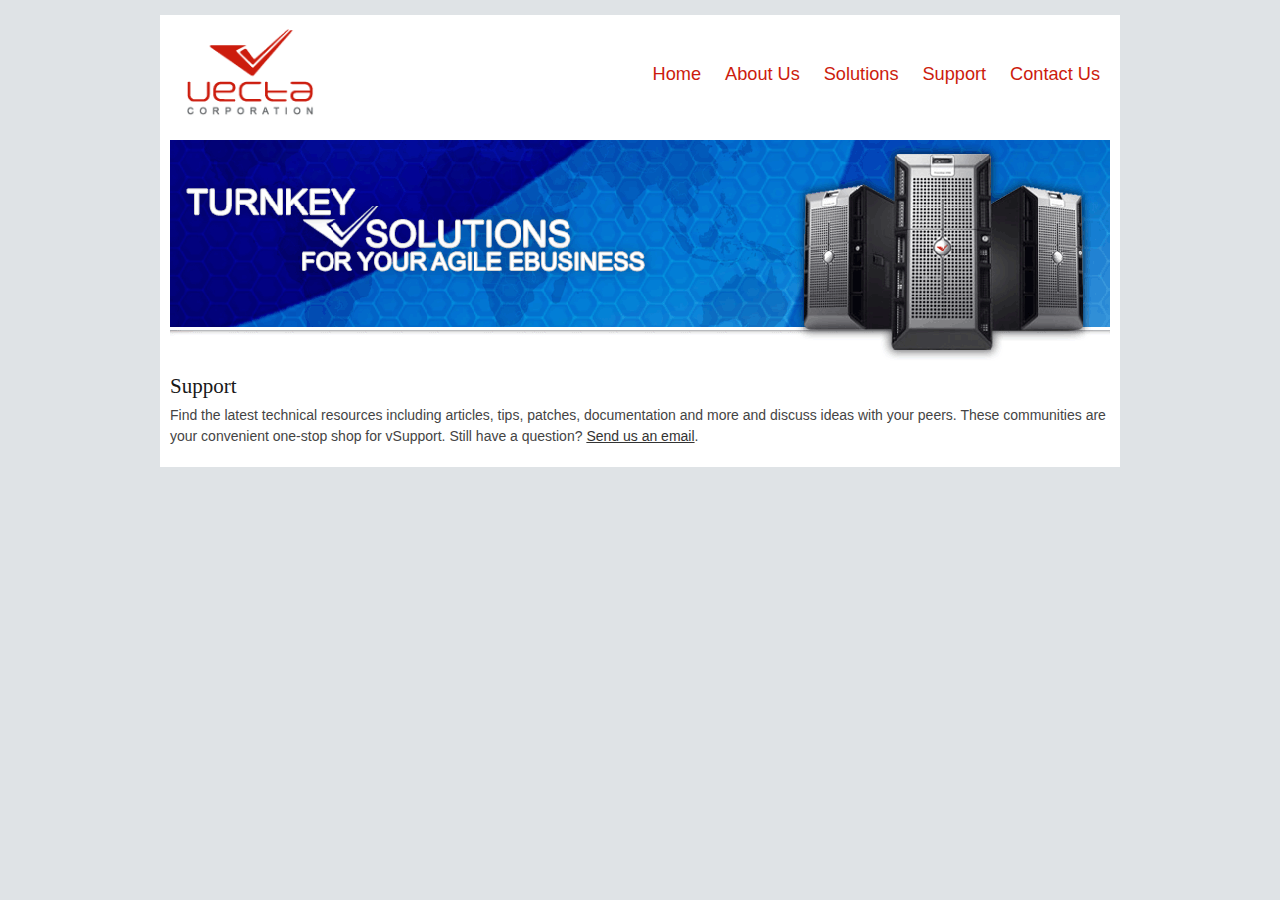
<file: vectacorp/support.html>
<!DOCTYPE html>
<html lang="en">
<head>
	<meta charset="utf-8">
	<title>Welcome to Vecta Corp.</title>
	<meta name="viewport" content="width=device-width, initial-scale=1, maximum-scale=1">
	<link rel="stylesheet" href="css/base.css">
	<link rel="stylesheet" href="css/skeleton.css">
	<link rel="stylesheet" href="css/layout.css">

	<!--[if lt IE 9]>
		<script src="http://html5shim.googlecode.com/svn/trunk/html5.js"></script>
	<![endif]-->

	<script src="http://code.jquery.com/jquery-1.11.0.min.js"></script>
	<script src="js/jquery.mobilemenu.js"></script>
	<script>
		$(document).ready(function(){
			$('#responsive-menu').mobileMenu();
		});
	</script>
</head>
<body>
	<main class="container">
		<figure class="three columns">
			<img src="images/logo.gif" class="scale-with-grid" alt="">
		</figure>
		
		<nav class="thirteen columns">
			<ul id="responsive-menu">
				<li><a href="index.html" title="Best place to start working with us">Home</a></li>
				<li><a href="aboutus.html" title="Get to know us">About Us</a></li>
				<li><a href="solutions.html"  title="Vecta Corp. offers 3 solutions for prospecting, converting and retaining customers">Solutions</a></li>
				<li><a href="support.html"  title="We provide solutions to your issues">Support</a></li>
				<li><a href="contactus.html" title="Great place for us to meet">Contact Us</a></li>
			</ul>
		</nav>
		
		<header class="sixteen columns">
			<img src="images/header.gif" class="scale-with-grid" alt="">
		</header>
		
		<section id="welcome" class="sixteen columns">
			<h4>Support</h4>
			<p>Find the latest technical resources including articles, tips, patches, documentation and more and discuss ideas with your peers. These communities are your convenient one-stop shop for vSupport. Still have a question? <a href="mailto:support@vectacorp.com?Subject=I%20need%20help...">Send us an email</a>.</p>
		</section>
	</main>
</body>
</html>
</file>
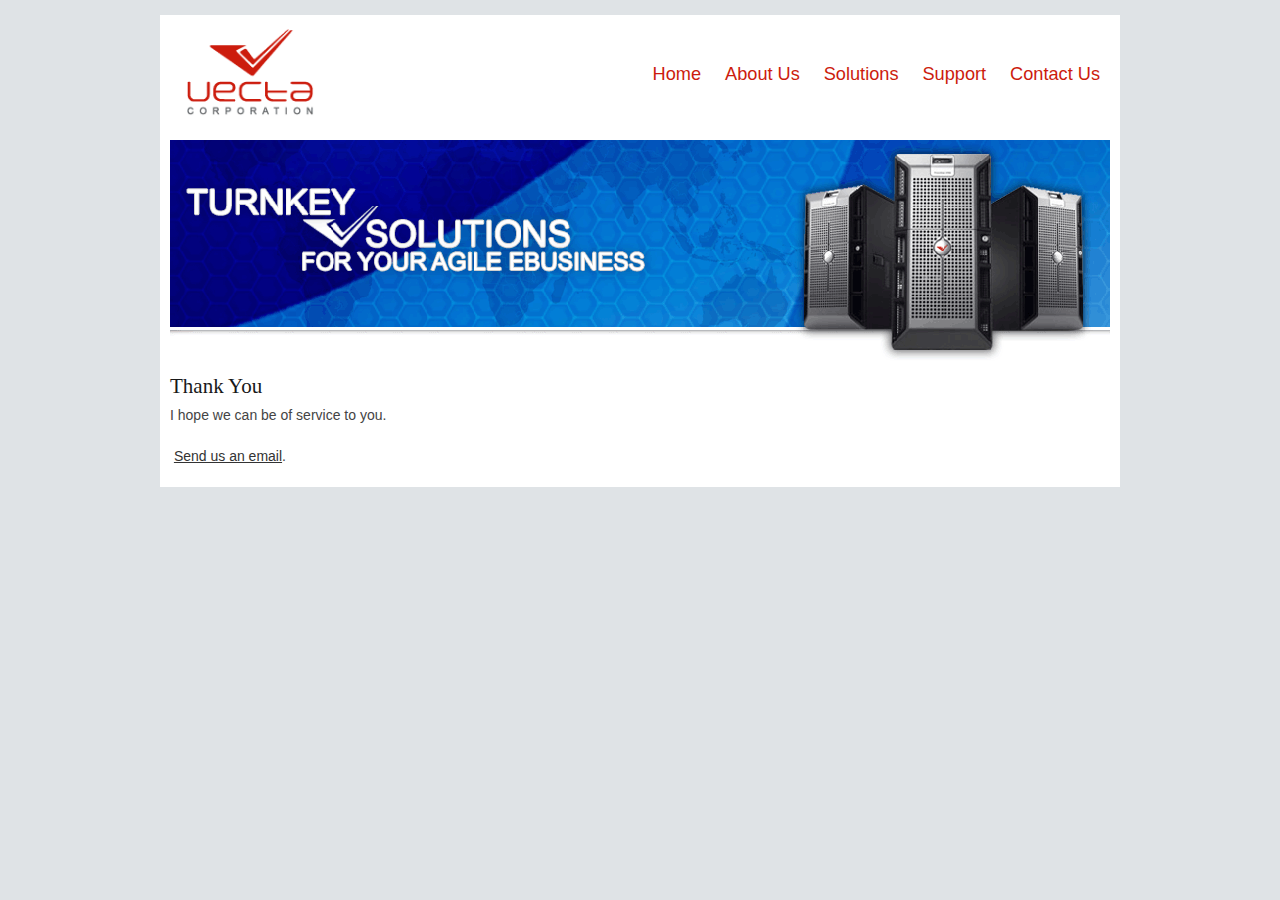
<file: vectacorp/thankyou.html>
<!DOCTYPE html>
<html lang="en">
<head>
	<meta charset="utf-8">
	<title>Welcome to Vecta Corp.</title>
	<meta name="viewport" content="width=device-width, initial-scale=1, maximum-scale=1">
	<link rel="stylesheet" href="css/base.css">
	<link rel="stylesheet" href="css/skeleton.css">
	<link rel="stylesheet" href="css/layout.css">

	<!--[if lt IE 9]>
		<script src="http://html5shim.googlecode.com/svn/trunk/html5.js"></script>
	<![endif]-->

	<script src="http://code.jquery.com/jquery-1.11.0.min.js"></script>
	<script src="js/jquery.mobilemenu.js"></script>
	<script>
		$(document).ready(function(){
			$('#responsive-menu').mobileMenu();
		});
	</script>
</head>
<body>
	<main class="container">
		<figure class="three columns">
			<img src="images/logo.gif" class="scale-with-grid" alt="">
		</figure>
		
		<nav class="thirteen columns">
			<ul id="responsive-menu">
				<li><a href="index.html" title="Best place to start working with us">Home</a></li>
				<li><a href="aboutus.html" title="Get to know us">About Us</a></li>
				<li><a href="solutions.html"  title="Vecta Corp. offers 3 solutions for prospecting, converting and retaining customers">Solutions</a></li>
				<li><a href="support.html"  title="We provide solutions to your issues">Support</a></li>
				<li><a href="contactus.html" title="Great place for us to meet">Contact Us</a></li>
			</ul>
		</nav>
		
		<header class="sixteen columns">
			<img src="images/header.gif" class="scale-with-grid" alt="">
		</header>
		
		<section id="welcome" class="sixteen columns">
			<h4>Thank You</h4>
			<p>I hope we can be of service to you.</p> <p> <a href="mailto:support@vectacorp.com?Subject=I%20need%20help...">Send us an email</a>.</p>
		</section>
	</main>
</body>
</html>
</file>
<file: vectacorp/css/base.css>
/*
* Skeleton V1.2
* Copyright 2011, Dave Gamache
* www.getskeleton.com
* Free to use under the MIT license.
* http://www.opensource.org/licenses/mit-license.php
* 6/20/2012
*/


/* Table of Content
==================================================
	#Reset & Basics
	#Basic Styles
	#Site Styles
	#Typography
	#Links
	#Lists
	#Images
	#Buttons
	#Forms
	#Misc */


/* #Reset & Basics (Inspired by E. Meyers)
================================================== */
	html, body, div, span, applet, object, iframe, h1, h2, h3, h4, h5, h6, p, blockquote, pre, a, abbr, acronym, address, big, cite, code, del, dfn, em, img, ins, kbd, q, s, samp, small, strike, strong, sub, sup, tt, var, b, u, i, center, dl, dt, dd, ol, ul, li, form, label, legend, table, caption, tbody, tfoot, thead, tr, th, td, article, aside, canvas, details, embed, figure, figcaption, footer, header, hgroup, menu, nav, output, ruby, section, summary, time, mark, audio, video {
		margin: 0;
		padding: 0;
		border: 0;
		font-size: 100%;
		font: inherit;
		vertical-align: baseline; }
	article, aside, details, main, figcaption, figure, footer, header, hgroup, menu, nav, section {
		display: block; }
	body {
		line-height: 1; }
	ol, ul {
		list-style: none; }
	blockquote, q {
		quotes: none; }
	blockquote:before, blockquote:after,
	q:before, q:after {
		content: '';
		content: none; }
	table {
		border-collapse: collapse;
		border-spacing: 0; }


/* #Basic Styles
================================================== */
	body {
		/*background: #fff;*/
		font: 14px/21px "HelveticaNeue", "Helvetica Neue", Helvetica, Arial, sans-serif;
		color: #444;
		-webkit-font-smoothing: antialiased; /* Fix for webkit rendering */
		-webkit-text-size-adjust: 100%;
 }


/* #Typography
================================================== */
	h1, h2, h3, h4, h5, h6 {
		color: #181818;
		font-family: "Georgia", "Times New Roman", serif;
		font-weight: normal; }
	h1 a, h2 a, h3 a, h4 a, h5 a, h6 a { font-weight: inherit; }
	h1 { font-size: 46px; line-height: 50px; margin-bottom: 14px;}
	h2 { font-size: 35px; line-height: 40px; margin-bottom: 10px; }
	h3 { font-size: 28px; line-height: 34px; margin-bottom: 8px; }
	h4 { font-size: 21px; line-height: 30px; margin-bottom: 4px; }
	h5 { font-size: 17px; line-height: 24px; }
	h6 { font-size: 14px; line-height: 21px; }
	.subheader { color: #777; }

	p { margin: 0 0 20px 0; }
	p img { margin: 0; }
	p.lead { font-size: 21px; line-height: 27px; color: #777;  }

	em { font-style: italic; }
	strong { font-weight: bold; color: #333; }
	small { font-size: 80%; }

/*	Blockquotes  */
	blockquote, blockquote p { font-size: 17px; line-height: 24px; color: #777; font-style: italic; }
	blockquote { margin: 0 0 20px; padding: 9px 20px 0 19px; border-left: 1px solid #ddd; }
	blockquote cite { display: block; font-size: 12px; color: #555; }
	blockquote cite:before { content: "\2014 \0020"; }
	blockquote cite a, blockquote cite a:visited, blockquote cite a:visited { color: #555; }

	hr { border: solid #ddd; border-width: 1px 0 0; clear: both; margin: 10px 0 30px; height: 0; }


/* #Links
================================================== */
	a, a:visited { color: #333; text-decoration: underline; outline: 0; }
	a:hover, a:focus { color: #000; }
	p a, p a:visited { line-height: inherit; }


/* #Lists
================================================== */
	ul, ol { margin-bottom: 20px; }
	ul { list-style: none outside; }
	ol { list-style: decimal; }
	ol, ul.square, ul.circle, ul.disc { margin-left: 30px; }
	ul.square { list-style: square outside; }
	ul.circle { list-style: circle outside; }
	ul.disc { list-style: disc outside; }
	ul ul, ul ol,
	ol ol, ol ul { margin: 4px 0 5px 30px; font-size: 90%;  }
	ul ul li, ul ol li,
	ol ol li, ol ul li { margin-bottom: 6px; }
	li { line-height: 18px; margin-bottom: 12px; }
	ul.large li { line-height: 21px; }
	li p { line-height: 21px; }

/* #Images
================================================== */

	img.scale-with-grid {
		max-width: 100%;
		height: auto; }


/* #Buttons
================================================== */

	.button,
	button,
	input[type="reset"],
	input[type="button"] {
		background: #eee; /* Old browsers */
		background: #eee -moz-linear-gradient(top, rgba(255,255,255,.2) 0%, rgba(0,0,0,.2) 100%); /* FF3.6+ */
		background: #eee -webkit-gradient(linear, left top, left bottom, color-stop(0%,rgba(255,255,255,.2)), color-stop(100%,rgba(0,0,0,.2))); /* Chrome,Safari4+ */
		background: #eee -webkit-linear-gradient(top, rgba(255,255,255,.2) 0%,rgba(0,0,0,.2) 100%); /* Chrome10+,Safari5.1+ */
		background: #eee -o-linear-gradient(top, rgba(255,255,255,.2) 0%,rgba(0,0,0,.2) 100%); /* Opera11.10+ */
		background: #eee -ms-linear-gradient(top, rgba(255,255,255,.2) 0%,rgba(0,0,0,.2) 100%); /* IE10+ */
		background: #eee linear-gradient(top, rgba(255,255,255,.2) 0%,rgba(0,0,0,.2) 100%); /* W3C */
	  border: 1px solid #aaa;
	  border-top: 1px solid #ccc;
	  border-left: 1px solid #ccc;
	  -moz-border-radius: 3px;
	  -webkit-border-radius: 3px;
	  border-radius: 3px;
	  color: #444;
	  display: inline-block;
	  font-size: 11px;
	  font-weight: bold;
	  text-decoration: none;
	  text-shadow: 0 1px rgba(255, 255, 255, .75);
	  cursor: pointer;
	  margin-bottom: 20px;
	  line-height: normal;
	  padding: 8px 10px;
	  font-family: "HelveticaNeue", "Helvetica Neue", Helvetica, Arial, sans-serif; }

	.button:hover,
	button:hover,
	input[type="reset"]:hover,
	input[type="button"]:hover {
		color: #222;
		background: #ddd; /* Old browsers */
		background: #ddd -moz-linear-gradient(top, rgba(255,255,255,.3) 0%, rgba(0,0,0,.3) 100%); /* FF3.6+ */
		background: #ddd -webkit-gradient(linear, left top, left bottom, color-stop(0%,rgba(255,255,255,.3)), color-stop(100%,rgba(0,0,0,.3))); /* Chrome,Safari4+ */
		background: #ddd -webkit-linear-gradient(top, rgba(255,255,255,.3) 0%,rgba(0,0,0,.3) 100%); /* Chrome10+,Safari5.1+ */
		background: #ddd -o-linear-gradient(top, rgba(255,255,255,.3) 0%,rgba(0,0,0,.3) 100%); /* Opera11.10+ */
		background: #ddd -ms-linear-gradient(top, rgba(255,255,255,.3) 0%,rgba(0,0,0,.3) 100%); /* IE10+ */
		background: #ddd linear-gradient(top, rgba(255,255,255,.3) 0%,rgba(0,0,0,.3) 100%); /* W3C */
	  border: 1px solid #888;
	  border-top: 1px solid #aaa;
	  border-left: 1px solid #aaa; }

	.button:active,
	button:active,
	input[type="reset"]:active,
	input[type="button"]:active {
		border: 1px solid #666;
		background: #ccc; /* Old browsers */
		background: #ccc -moz-linear-gradient(top, rgba(255,255,255,.35) 0%, rgba(10,10,10,.4) 100%); /* FF3.6+ */
		background: #ccc -webkit-gradient(linear, left top, left bottom, color-stop(0%,rgba(255,255,255,.35)), color-stop(100%,rgba(10,10,10,.4))); /* Chrome,Safari4+ */
		background: #ccc -webkit-linear-gradient(top, rgba(255,255,255,.35) 0%,rgba(10,10,10,.4) 100%); /* Chrome10+,Safari5.1+ */
		background: #ccc -o-linear-gradient(top, rgba(255,255,255,.35) 0%,rgba(10,10,10,.4) 100%); /* Opera11.10+ */
		background: #ccc -ms-linear-gradient(top, rgba(255,255,255,.35) 0%,rgba(10,10,10,.4) 100%); /* IE10+ */
		background: #ccc linear-gradient(top, rgba(255,255,255,.35) 0%,rgba(10,10,10,.4) 100%); /* W3C */ }

	.button.full-width,
	button.full-width,
	input[type="reset"].full-width,
	input[type="button"].full-width {
		width: 100%;
		padding-left: 0 !important;
		padding-right: 0 !important;
		text-align: center; }

	/* Fix for odd Mozilla border & padding issues */
	button::-moz-focus-inner,
	input::-moz-focus-inner {
    border: 0;
    padding: 0;
	}


/* #Forms
================================================== */

	form {
		margin-bottom: 20px; }
	fieldset {
		margin-bottom: 20px; }
	input[type="text"],
	input[type="password"],
	input[type="email"],
	input[type="tel"],
	textarea,
	select {
		border: 1px solid #ccc;
		padding: 6px 4px;
		outline: none;
		-moz-border-radius: 2px;
		-webkit-border-radius: 2px;
		border-radius: 2px;
		font: 13px "HelveticaNeue", "Helvetica Neue", Helvetica, Arial, sans-serif;
		color: #777;
		margin: 0;
		width: 210px;
		max-width: 100%;
		display: block;
		margin-bottom: 20px;
		background: #fff; }
	select {
		padding: 0; }
	input[type="text"]:focus,
	input[type="password"]:focus,
	input[type="email"]:focus,
	input[type="tel"]:focus,
	textarea:focus {
		border: 1px solid #aaa;
 		color: #444;
 		-moz-box-shadow: 0 0 3px rgba(0,0,0,.2);
		-webkit-box-shadow: 0 0 3px rgba(0,0,0,.2);
		box-shadow:  0 0 3px rgba(0,0,0,.2); }
	textarea {
		min-height: 60px; }
	label,
	legend {
		display: block;
		font-weight: bold;
		font-size: 13px;  }
	select {
		width: 220px; }
	input[type="checkbox"] {
		display: inline; }
	label span,
	legend span {
		font-weight: normal;
		font-size: 13px;
		color: #444; }

/* #Misc
================================================== */
	.remove-bottom { margin-bottom: 0 !important; }
	.half-bottom { margin-bottom: 10px !important; }
	.add-bottom { margin-bottom: 20px !important; }
</file>
<file: vectacorp/css/skeleton.css>
/*
* Skeleton V1.2
* Copyright 2011, Dave Gamache
* www.getskeleton.com
* Free to use under the MIT license.
* http://www.opensource.org/licenses/mit-license.php
* 6/20/2012
*/


/* Table of Contents
==================================================
    #Base 960 Grid
    #Tablet (Portrait)
    #Mobile (Portrait)
    #Mobile (Landscape)
    #Clearing */



/* #Base 960 Grid
================================================== */

    .container                                  { position: relative; width: 960px; margin: 0 auto; padding: 0; }
    .container .column,
    .container .columns                         { float: left; display: inline; margin-left: 10px; margin-right: 10px; }
    .row                                        { margin-bottom: 20px; }

    /* Nested Column Classes */
    .column.alpha, .columns.alpha               { margin-left: 0; }
    .column.omega, .columns.omega               { margin-right: 0; }

    /* Base Grid */
    .container .one.column,
    .container .one.columns                     { width: 40px;  }
    .container .two.columns                     { width: 100px; }
    .container .three.columns                   { width: 160px; }
    .container .four.columns                    { width: 220px; }
    .container .five.columns                    { width: 280px; }
    .container .six.columns                     { width: 340px; }
    .container .seven.columns                   { width: 400px; }
    .container .eight.columns                   { width: 460px; }
    .container .nine.columns                    { width: 520px; }
    .container .ten.columns                     { width: 580px; }
    .container .eleven.columns                  { width: 640px; }
    .container .twelve.columns                  { width: 700px; }
    .container .thirteen.columns                { width: 760px; }
    .container .fourteen.columns                { width: 820px; }
    .container .fifteen.columns                 { width: 880px; }
    .container .sixteen.columns                 { width: 940px; }

    .container .one-third.column                { width: 300px; }
    .container .two-thirds.column               { width: 620px; }

    /* Offsets */
    .container .offset-by-one                   { padding-left: 60px;  }
    .container .offset-by-two                   { padding-left: 120px; }
    .container .offset-by-three                 { padding-left: 180px; }
    .container .offset-by-four                  { padding-left: 240px; }
    .container .offset-by-five                  { padding-left: 300px; }
    .container .offset-by-six                   { padding-left: 360px; }
    .container .offset-by-seven                 { padding-left: 420px; }
    .container .offset-by-eight                 { padding-left: 480px; }
    .container .offset-by-nine                  { padding-left: 540px; }
    .container .offset-by-ten                   { padding-left: 600px; }
    .container .offset-by-eleven                { padding-left: 660px; }
    .container .offset-by-twelve                { padding-left: 720px; }
    .container .offset-by-thirteen              { padding-left: 780px; }
    .container .offset-by-fourteen              { padding-left: 840px; }
    .container .offset-by-fifteen               { padding-left: 900px; }



/* #Tablet (Portrait)
================================================== */

    /* Note: Design for a width of 768px */

    @media only screen and (min-width: 768px) and (max-width: 959px) {
        .container                                  { width: 768px; }
        .container .column,
        .container .columns                         { margin-left: 10px; margin-right: 10px;  }
        .column.alpha, .columns.alpha               { margin-left: 0; margin-right: 10px; }
        .column.omega, .columns.omega               { margin-right: 0; margin-left: 10px; }
        .alpha.omega                                { margin-left: 0; margin-right: 0; }

        .container .one.column,
        .container .one.columns                     { width: 28px; }
        .container .two.columns                     { width: 76px; }
        .container .three.columns                   { width: 124px; }
        .container .four.columns                    { width: 172px; }
        .container .five.columns                    { width: 220px; }
        .container .six.columns                     { width: 268px; }
        .container .seven.columns                   { width: 316px; }
        .container .eight.columns                   { width: 364px; }
        .container .nine.columns                    { width: 412px; }
        .container .ten.columns                     { width: 460px; }
        .container .eleven.columns                  { width: 508px; }
        .container .twelve.columns                  { width: 556px; }
        .container .thirteen.columns                { width: 604px; }
        .container .fourteen.columns                { width: 652px; }
        .container .fifteen.columns                 { width: 700px; }
        .container .sixteen.columns                 { width: 748px; }

        .container .one-third.column                { width: 236px; }
        .container .two-thirds.column               { width: 492px; }

        /* Offsets */
        .container .offset-by-one                   { padding-left: 48px; }
        .container .offset-by-two                   { padding-left: 96px; }
        .container .offset-by-three                 { padding-left: 144px; }
        .container .offset-by-four                  { padding-left: 192px; }
        .container .offset-by-five                  { padding-left: 240px; }
        .container .offset-by-six                   { padding-left: 288px; }
        .container .offset-by-seven                 { padding-left: 336px; }
        .container .offset-by-eight                 { padding-left: 384px; }
        .container .offset-by-nine                  { padding-left: 432px; }
        .container .offset-by-ten                   { padding-left: 480px; }
        .container .offset-by-eleven                { padding-left: 528px; }
        .container .offset-by-twelve                { padding-left: 576px; }
        .container .offset-by-thirteen              { padding-left: 624px; }
        .container .offset-by-fourteen              { padding-left: 672px; }
        .container .offset-by-fifteen               { padding-left: 720px; }
    }


/*  #Mobile (Portrait)
================================================== */

    /* Note: Design for a width of 320px */

    @media only screen and (max-width: 767px) {
        .container { width: 300px; }
        .container .columns,
        .container .column { margin: 0; }

        .container .one.column,
        .container .one.columns,
        .container .two.columns,
        .container .three.columns,
        .container .four.columns,
        .container .five.columns,
        .container .six.columns,
        .container .seven.columns,
        .container .eight.columns,
        .container .nine.columns,
        .container .ten.columns,
        .container .eleven.columns,
        .container .twelve.columns,
        .container .thirteen.columns,
        .container .fourteen.columns,
        .container .fifteen.columns,
        .container .sixteen.columns,
        .container .one-third.column,
        .container .two-thirds.column  { width: 300px; }

        /* Offsets */
        .container .offset-by-one,
        .container .offset-by-two,
        .container .offset-by-three,
        .container .offset-by-four,
        .container .offset-by-five,
        .container .offset-by-six,
        .container .offset-by-seven,
        .container .offset-by-eight,
        .container .offset-by-nine,
        .container .offset-by-ten,
        .container .offset-by-eleven,
        .container .offset-by-twelve,
        .container .offset-by-thirteen,
        .container .offset-by-fourteen,
        .container .offset-by-fifteen { padding-left: 0; }

    }


/* #Mobile (Landscape)
================================================== */

    /* Note: Design for a width of 480px */

    @media only screen and (min-width: 480px) and (max-width: 767px) {
        .container { width: 420px; }
        .container .columns,
        .container .column { margin: 0; }

        .container .one.column,
        .container .one.columns,
        .container .two.columns,
        .container .three.columns,
        .container .four.columns,
        .container .five.columns,
        .container .six.columns,
        .container .seven.columns,
        .container .eight.columns,
        .container .nine.columns,
        .container .ten.columns,
        .container .eleven.columns,
        .container .twelve.columns,
        .container .thirteen.columns,
        .container .fourteen.columns,
        .container .fifteen.columns,
        .container .sixteen.columns,
        .container .one-third.column,
        .container .two-thirds.column { width: 420px; }
    }


/* #Clearing
================================================== */

    /* Self Clearing Goodness */
    .container:after { content: "\0020"; display: block; height: 0; clear: both; visibility: hidden; }

    /* Use clearfix class on parent to clear nested columns,
    or wrap each row of columns in a <div class="row"> */
    .clearfix:before,
    .clearfix:after,
    .row:before,
    .row:after {
      content: '\0020';
      display: block;
      overflow: hidden;
      visibility: hidden;
      width: 0;
      height: 0; }
    .row:after,
    .clearfix:after {
      clear: both; }
    .row,
    .clearfix {
      zoom: 1; }

    /* You can also use a <br class="clear" /> to clear columns */
    .clear {
      clear: both;
      display: block;
      overflow: hidden;
      visibility: hidden;
      width: 0;
      height: 0;
    }
</file>
<file: vectacorp/css/layout.css>
/*
* Skeleton V1.2
* Copyright 2011, Dave Gamache
* www.getskeleton.com
* Free to use under the MIT license.
* http://www.opensource.org/licenses/mit-license.php
* 6/20/2012
*/

/* Table of Content
==================================================
	#Site Styles
	#Page Styles
	#Media Queries
	#Font-Face */

/* #Site Styles
================================================== */
body 		{background:#DFE3E6;padding-top:15px;}
main		{background:#FFFFFF;}
figure		{height:125px;}
nav			{height:125px;}
nav ul		{margin-top:50px;text-align:right;}
nav ul li	{display:inline;}
nav ul li a,
nav ul li a:visited	{padding:3px 10px;font-size:130%;text-decoration:none;color:#CC1C0D;}
/* #Page Styles
================================================== */

/* #Media Queries
================================================== */

	/* Smaller than standard 960 (devices and browsers) */
	@media only screen and (max-width: 959px) {}

	/* Tablet Portrait size to standard 960 (devices and browsers) */
	@media only screen and (min-width: 768px) and (max-width: 959px) {}

	/* All Mobile Sizes (devices and browser) */
	@media only screen and (max-width: 767px) {
		figure 		{width:100%;text-align:center;}
		nav			{height:40px;padding:0 5px;}
		nav	ul		{text-align:center;margin-top:0;}
		nav ul li a	{font-size:100%;}
		nav select	{width:95%;}
	}

	/* Mobile Landscape Size to Tablet Portrait (devices and browsers) */
	@media only screen and (min-width: 480px) and (max-width: 767px) {}

	/* Mobile Portrait Size to Mobile Landscape Size (devices and browsers) */
	@media only screen and (max-width: 479px) {}


/* #Font-Face
================================================== */
/* 	This is the proper syntax for an @font-face file
		Just create a "fonts" folder at the root,
		copy your FontName into code below and remove
		comment brackets */

/*	@font-face {
	    font-family: 'FontName';
	    src: url('../fonts/FontName.eot');
	    src: url('../fonts/FontName.eot?iefix') format('eot'),
	         url('../fonts/FontName.woff') format('woff'),
	         url('../fonts/FontName.ttf') format('truetype'),
	         url('../fonts/FontName.svg#webfontZam02nTh') format('svg');
	    font-weight: normal;
	    font-style: normal; }
*/
</file>
